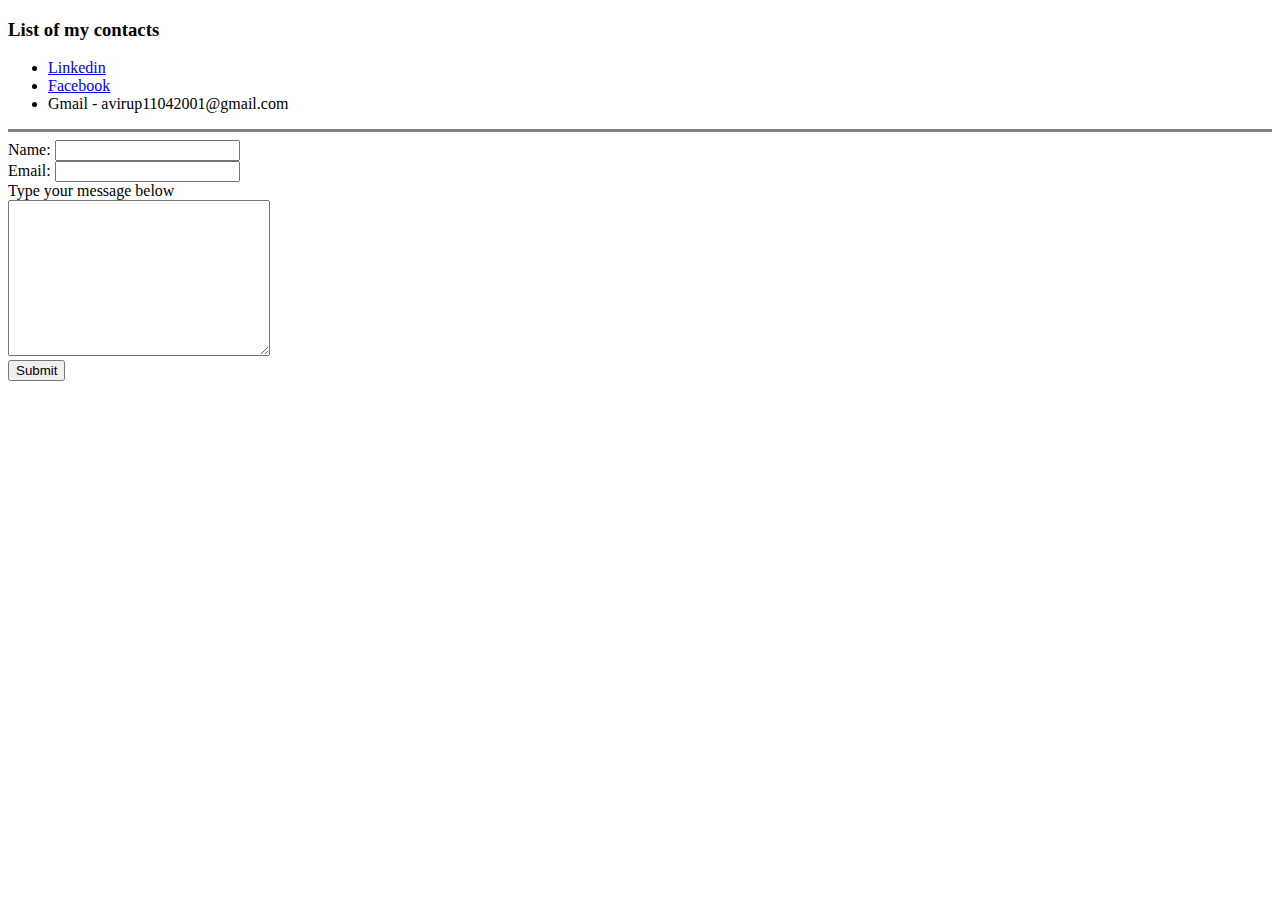
<file: contact.html>
<!DOCTYPE html>
<html lang="en" dir="ltr">
  <head>
    <meta charset="utf-8">
    <title>My Contacts</title>
  </head>
  <body>
    <h3>List of my contacts</h3>
    <ul>
      <li><a href="https://www.linkedin.com/in/avirup-biswas-71bb131a6/">Linkedin</a></li>
      <li><a href="https://www.facebook.com/avirup.biswas.188/">Facebook</a></li>
      <li>Gmail - avirup11042001@gmail.com</li>
    </ul>
<hr size="3" noshade>
<form class="" action="mailto:avirup11042001@gmail.com" method="post" enctype="text/plain">
  <label>Name: </label>
  <input type="text" name="YourName" value=""><br>
  <label>Email: </label>
  <input type="email" name="YourEmail" value=""><br>
  <label>Type your message below</label><br>
  <textarea name="YourMessage" rows="10" cols="30"></textarea><br>
  <input type="submit" name="">

</form>
  </body>
</html>
</file>
